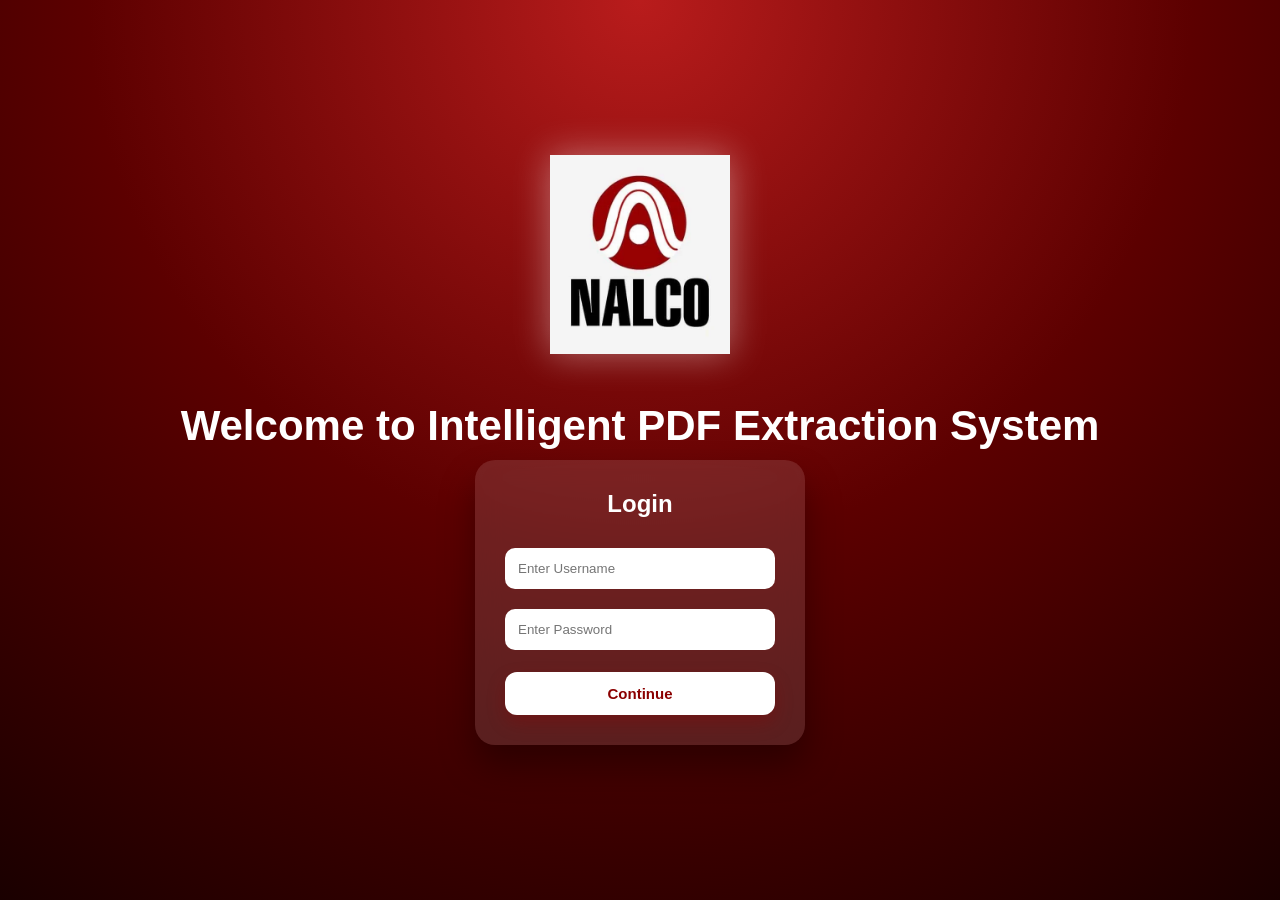
<file: frontend/index.html>
<!DOCTYPE html>
<html>
<head>
    <title>NALCO PDF Extractor</title>
    <link rel="stylesheet" href="style.css">
</head>
<body>

    <div class="hero">

        <img src="image.png" alt="NALCO Logo" class="nalco-logo">

        <h1>Welcome to Intelligent PDF Extraction System</h1>

    
        <div class="login-card">

            <h2>Login</h2>

            <input type="text" placeholder="Enter Username">

            <input type="password" placeholder="Enter Password">

            <button type="button" onclick="showApp(event)">
                Continue
            </button>

        </div>

    </div>

    <div class="container" id="mainApp">

        <h1> Intelligent PDF Information Extraction System</h1>

        <p class="subtitle">
            Upload PDF or Image to extract structured information using
            OCR, Machine Learning, NLP and Groq AI.
        </p>

        <div class="upload-box">

            <input
                type="file"
                id="fileInput"
                accept=".pdf,.jpg,.jpeg,.png"
            >

            <button
                type="button"
                onclick="uploadFile(event)"
            >
                Extract Information
            </button>

        </div>

        <p id="loading"></p>

        <div id="result" class="result-area">

            <p class="placeholder">
                Result will appear here...
            </p>

        </div>

    </div>

    <script src="script.js"></script>

</body>
</html>
</file>
<file: frontend/style.css>
* {
    box-sizing: border-box;
}

body {
    font-family: "Segoe UI", Arial, sans-serif;
    background: linear-gradient(135deg, #fff5f5, #fef2f2, #ffffff);
    margin: 0;
    padding: 0;
    min-height: 100vh;
    color: #1a1a1a;
}

.container {
    width: 82%;
    max-width: 1150px;
    margin: 45px auto;
    background: #ffffff;
    padding: 42px;
    border-radius: 24px;
    box-shadow: 0 22px 45px rgba(80, 0, 0, 0.16);
    border-top: 8px solid #8B0000;
}

h1 {
    font-size: 40px;
    color: #8B0000;
    margin-bottom: 10px;
    text-align: center;
}

.subtitle {
    color: #5f5f5f;
    font-size: 17px;
    margin-bottom: 32px;
    text-align: center;
    font-weight: 500;
}

.upload-box {
    background: #fff7f7;
    border: 2px dashed #8B0000;
    padding: 30px;
    border-radius: 18px;
    display: flex;
    gap: 18px;
    align-items: center;
    justify-content: space-between;
    margin-bottom: 24px;
}

input[type="file"] {
    font-size: 15px;
    color: #333;
}

button {
    padding: 13px 26px;
    background: linear-gradient(135deg, #8B0000, #5c0000);
    color: white;
    border: none;
    border-radius: 12px;
    font-size: 15px;
    font-weight: 700;
    cursor: pointer;
    box-shadow: 0 8px 18px rgba(139, 0, 0, 0.32);
    transition: 0.2s ease;
}

button:hover {
    background: linear-gradient(135deg, #6B0000, #3f0000);
    transform: translateY(-2px);
}

#loading {
    color: #8B0000;
    font-weight: 700;
    margin: 22px 0;
    text-align: center;
}

.result-area {
    margin-top: 30px;
}

.placeholder {
    background: #2b0000;
    color: #ffffff;
    padding: 24px;
    border-radius: 16px;
    text-align: center;
    font-weight: 500;
}

.card {
    background: #ffffff;
    border: 1px solid #f0dada;
    border-left: 7px solid #8B0000;
    padding: 24px;
    margin-top: 20px;
    border-radius: 18px;
    box-shadow: 0 8px 22px rgba(80, 0, 0, 0.08);
}

.card h2 {
    margin-top: 0;
    color: #8B0000;
    font-size: 24px;
    border-bottom: 1px solid #f1d6d6;
    padding-bottom: 10px;
}

.card p,
.card li {
    font-size: 16px;
    line-height: 1.7;
    color: #333333;
}

.card ul {
    padding-left: 24px;
}

.card li::marker {
    color: #8B0000;
}

pre {
    background: #2b0000;
    color: #ffffff;
    padding: 18px;
    border-radius: 14px;
    white-space: pre-wrap;
    overflow-x: auto;
    font-size: 14px;
}

.raw-json {
    margin-top: 24px;
    background: #fff7f7;
    padding: 18px;
    border-radius: 14px;
    border: 1px solid #f0dada;
}

.raw-json summary {
    font-weight: 700;
    color: #8B0000;
    cursor: pointer;
}

.error {
    background: #fee2e2;
    color: #8B0000;
    padding: 18px;
    border-radius: 14px;
    font-weight: 700;
    border-left: 6px solid #8B0000;
}

@media (max-width: 768px) {
    .container {
        width: 92%;
        padding: 26px;
    }

    h1 {
        font-size: 30px;
    }

    .upload-box {
        flex-direction: column;
        align-items: stretch;
    }

    button {
        width: 100%;
    }
}
.hero {
    min-height: 100vh;
    background: radial-gradient(circle at top, #b91c1c, #5c0000, #1a0000);
    color: white;
    display: flex;
    flex-direction: column;
    align-items: center;
    justify-content: center;
    animation: fadeIn 1.2s ease;
    text-align: center;
    padding: 30px;
}

.logo-circle {
    width: 95px;
    height: 95px;
    border-radius: 50%;
    background: white;
    color: #8B0000;
    display: flex;
    align-items: center;
    justify-content: center;
    font-size: 42px;
    font-weight: 900;
    margin-bottom: 25px;
    box-shadow: 0 0 30px rgba(255,255,255,0.5);
}

.hero h1 {
    color: white;
    font-size: 42px;
}

.hero p {
    font-size: 18px;
    margin-bottom: 30px;
}

.login-card {
    background: rgba(255,255,255,0.12);
    padding: 30px;
    border-radius: 20px;
    width: 330px;
    backdrop-filter: blur(12px);
    box-shadow: 0 20px 35px rgba(0,0,0,0.35);
}

.login-card h2 {
    margin-top: 0;
}

.login-card input {
    width: 100%;
    padding: 13px;
    margin: 10px 0;
    border-radius: 10px;
    border: none;
    outline: none;
}

.login-card button {
    width: 100%;
    margin-top: 12px;
    background: white;
    color: #8B0000;
}

#mainApp {
    display: none;
}

@keyframes fadeIn {
    from {
        opacity: 0;
        transform: translateY(18px);
    }
    to {
        opacity: 1;
        transform: translateY(0);
    }
}
.nalco-logo {
    width: 180px;
    height: auto;
    margin-bottom: 20px;
    animation: floatLogo 3s ease-in-out infinite;
    filter: drop-shadow(0 0 18px rgba(255,255,255,0.4));
}

@keyframes floatLogo {
    0% {
        transform: translateY(0);
    }
    50% {
        transform: translateY(-8px);
    }
    100% {
        transform: translateY(0);
    }
}
</file>
